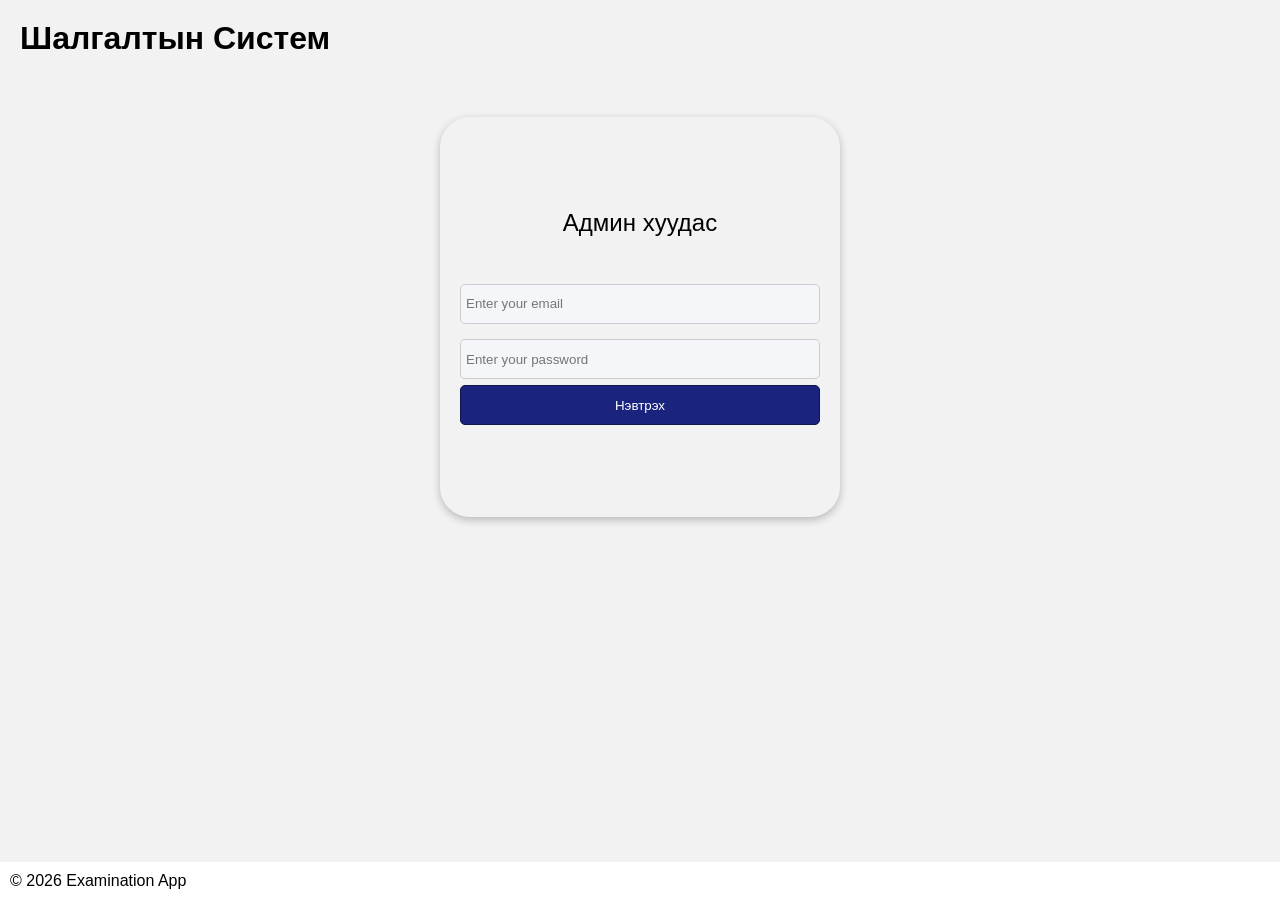
<file: index.html>
<!DOCTYPE html>
<html lang="en">

<head>
    <meta charset="UTF-8">
    <meta name="viewport" content="width=device-width, initial-scale=1.0">
    <title>Exam</title>
    <link rel="stylesheet" href="css/style.css">
    <script src="components/footer.js"></script>
    <script src="components/header.js"></script>
    <script src="components/sidenav.js"></script>

    <link rel="stylesheet" href="css/components.css">
    <link rel="stylesheet" href="css/lesson.css">

</head>

<body>
    <app-header></app-header>

    <main class="container" id="home-main">
        <div class="toolbar">
            <button class="btn btn-primary" id="add-lesson-btn">
                Нэмэх
            </button>
        </div>

        <div class="lesson-wrapper" id="lesson-wrapper">
            <p>Хичээл байхгүй байна.</p>
        </div>

    </main>

    <div class="modal-overlay hide" id="lesson-modal">

        <div class="modal-wrapper lesson-modal-wrapper">
            <div class="modal-header">
                <span>Хичээл нэмэх</span>
                <image id="lesson-modal-close-btn" width="10px" height="10px" src="assets/images/close.png">
            </div>

            <div class="modal-body">
                <form class="add-lesson-form" id="lesson-form" enctype="multipart/form-data">
                    <div class="lesson-form-input">
                        <input type="number" id="lesson-id" style="display: none;" />
                        <input type="text" id="lesson-name-input" class="input" placeholder="Хичээлийн нэр">
                        <div class="lesson-form-img-input">
                            <img id="lesson-img-preview" src="" alt="Image Preview">
                            <input type="file" id="lesson-image-input" accept="image/*">
                        </div>
                    </div>

                    <div class="modal-footer">
                        <button class="btn btn-secondary" id="lesson-save-cancel-btn" type="button">Болих</button>
                        <button type="submit" class="btn btn-primary" id="lesson-save-btn">Хадгалах</button>
                    </div>
                </form>
            </div>

        </div>
    </div>




    <app-sidenav></app-sidenav>
    <app-footer></app-footer>
    <script src="js/home.js"></script>
    <script src="js/lesson.js"></script>


</body>

</html>
</file>
<file: css/style.css>
* {
    margin: 0;
    padding: 0;
    box-sizing: border-box;
}

html,
body {
    height: 100%;
}

body {
    display: flex;
    flex-direction: column;
    min-height: 100vh;
    font-family: Arial, sans-serif;
    background-color: #f4f6f8;
    color: black
}

header {
    background: #fff;
    color: #121220;
    padding: 20px;
    text-align: center;
    display: flex;
    justify-content: space-between;
    align-items: center;
    margin-left: 180px;
    box-shadow: rgba(0, 0, 0, 0.16) 0px 1px 4px;

}

.header-user-section {
    display: flex;
    flex-direction: row;
    align-items: center;
}

main {
    flex: 1;
    padding: 20px;
    margin-left: 180px;
    border: #eee
}

.container {
    /* background: #fff; */
    margin-bottom: 20px;
    border-bottom-left-radius: 20px;
    border-bottom-right-radius: 20px;
}


.sidenav {
    height: 100%;
    width: 180px;
    position: fixed;
    z-index: 1;
    top: 0;
    left: 0;
    overflow-x: hidden;
    padding: 7px;
    padding-top: 60px;
    box-shadow: rgba(0, 0, 0, 0.16) 0px 1px 4px;
    background: #fff;


}

.sidenav a {
    padding: 10px 10px 10px 10px;
    text-decoration: none;
    font-size: 14px;
    display: block;
    transition: 0.3s;
    color: #121220;
    border-radius: 5px;

    margin-left: 8px;
}

.nav-menu-div {
    display: flex;
    flex-direction: row;
    align-items: center;
    padding-left: 20px;

}

.nav-menu-div:hover {
    color: #121220;
    background-color: white;

}

.icon {
    width: 20px;
    height: 20px;
}

.small-icon {
    width: 15px;
    height: 15px;
}

/* On smaller screens, where height is less than 450px, change the style of the sidenav (less padding and a smaller font size) */
@media screen and (max-height: 450px) {
    .sidenav {
        padding-top: 15px;
    }

    .sidenav a {
        font-size: 18px;
    }
}
</file>
<file: css/components.css>
:root {
    --primary-color: #1A237E;
    --secondary-color: #3949AB;
    --text-primary-color: #1F2937;
    --text-secondary-color: #6B7280;
    --background-color: #F5F6FA;
    --accent-color: #5C6BC0;
    --border-color: #E5E7EB;
    --success-color: #16A34A;
    --error-color: #DC2626;
    --warning-color: #F59E0B;
}

.btn {
    width: fit-content;
    height: 30px;
    border: none;
    display: flex;
    flex-direction: row;
    justify-content: center;
    align-items: center;
    color: var(--text-primary-color);
    border-radius: 5px;
    cursor: pointer;
    padding-left: 10px;
    padding-right: 10px;
    font-size: 12px;
}

.btn:not(:first-child) {
    margin-left: 5px;
}

.btn:not(:last-child) {
    margin-left: 5px;
}
.btn-primary {
    background-color: var(--primary-color);
    color: white;
    border: 1px solid #10174F;
}

.btn-secondary {
    background-color: var(--secondary-color);
    color: white;
    border: 1px solid #10174F;
}

.btn-gray {
    background-color: var(--background-color);
    border: 1px solid #ccc;
    color: var(--text-primary-color)
}

.btn-primary:hover {
    transform: scale(1.05);
}

.btn-secondary:hover {
    transform: scale(1.05);
}

.btn-gray:hover {
    transform: scale(1.05);
}

.btn-text:not(:first-child) {
    margin-left: 5px;
}

.btn-text:not(:last-child) {
    margin-left: 5px;
}

.toobar {
    display: flex;
    flex-direction: row;
    width: 100%;
    height: 50px;
    padding: 8px 5px 8px 5px;
    background-color: white;
    color: var(--text-primary-color)
}

#add-lesson-btn {
    width: 80px;
}

.icon {
    width: 15px;
    height: 15px;
}

.input {
    height: 40px;
    border: 1px solid #ccc;
    background-color: var(--background-color);
    padding: 5px;
    border-radius: 5px;
    margin-top: 10px;
}

.input-small {
    height: 30px;
}

.card {
    width: 200px;
    height: 100px;
    display: flex;
    flex-direction: column;
    justify-content: space-between;
    border-radius: 10px;
    box-shadow: 0 4px 8px rgba(0, 0, 0, 0.1);
    background-color: white;
    padding: 10px;
    cursor: pointer;
}

.card:hover {
    background-color: #FAFAFA;
}

.card a {
    font-size: 12px;
    cursor: pointer;
}

.card a:hover {
    font-weight: bold;
    color: var(--primary-color)
}

.modal-overlay {
    background: rgba(0, 0, 0, 0.2);
    width: 100%;
    height: 100%;
    position: fixed;
    top: 0;
    bottom: 0;
    left: 0;
    right: 0;
    z-index: 2;
}

.modal-wrapper {
    display: flex;
    flex-direction: column;
    /* align-items: start; */
    /* justify-content: space-between; */
    width: 400px;
    height: 200px;
    padding: 15px 15px;
    background-color: #f4f6f8;
    border-radius: 5px;
    position: fixed;
    top: 40%;
    left: 50%;
    transform: translate(-50%, -50%);
}

.modal-header {
    display: flex;
    width: 100%;
    border-bottom: 1px solid #ccc;
    padding-top: 10px;
    padding-bottom: 10px;
    flex-direction: row;
    justify-content: space-between;
}

.modal-body {
    width: 100%;
    display: flex;
    flex-direction: column;
    height: 100%;
    padding: 10px;
}

.modal-footer {
    display: flex;
    flex-direction: row;
    justify-content: end;
    align-items: center;
    width: 100%;
    height: 50px;
    margin-top: auto;
}

.open-modal-btn-wrapper {
    position: fixed;
    top: 40%;
    left: 50%;
    transform: translate(-50%, -50%);
}

.close-modal-btn,
.open-modal-btn {
    padding: 8px;
    cursor: pointer;
    border: none;
    background: ghostwhite
}

.close-btn-wrapper {
    width: 100%;
    display: flex;
    flex-direction: row;
    justify-content: right;
}

.hide {
    display: none;
}

h1 {
    text-align: center;
}


/* flex containers */
.flex-row {
    display: flex;
    flex-direction: row;
}
</file>
<file: css/lesson.css>
.lesson-wrapper {
    margin-top: 20px;
    display: grid;
    grid-template-columns: repeat(auto-fit, minmax(200px, auto));
    justify-content: start;
    justify-items: start;
    align-items: start;
    gap: 15px;
}

.lesson-modal-wrapper {
    top: 50%;
    left: 50%;
    width: 500px;
    height: 300px;
}

.add-lesson-form {
    display: flex;
    flex-direction: column;
    height: 100%;
    justify-content: space-between;
}

.add-lesson-form label {
    font-size: 14px;
}

.add-lesson-form input {
    margin-top: 10px;
}

.lesson-card {
    height: 200px;
    width: 180px;
}

.lesson-card img {
    width: 100%;
    border-radius: 10px;
    height: 130px;
}

.lesson-form-input {
    height: 150px
    ;
    display: flex;
    flex-direction: column;
    justify-content: space-between;
}

.lesson-form-img-input {
    display: flex;
    margin-top: 20px;
    flex-direction: row;
} 

.lesson-card .btn {
    text-underline-position: none;
    margin: 0px;
    margin-top: 10px;
}

.lesson-card span  {
    margin-top: 10px;
}

#lesson-img-preview {
    width: 80px;
    height: 80px;
    display: none;
    margin-right: 10px;
    border-radius: 5px;
}
</file>
<file: css/exam.css>
:root {
    --primary-color: #1A237E;
    --secondary-color: #3949AB;
    --text-primary-color: #1F2937;
    --text-secondary-color: #6B7280;
    --background-color: #F5F6FA;
    --accent-color: #5C6BC0;
    --border-color: #E5E7EB;
    --success-color: #16A34A;
    --error-color: #DC2626;
    --warning-color: #F59E0B;
}

table {
    font-family: Arial, Helvetica, sans-serif;
    border-collapse: collapse;
    width: 100%;
    font-size: 14px;
}

td,
th {
    padding: 8px;
    font-size: 14px;
}

tr:nth-child(even) {
    background-color: #f2f2f2;
}

tr:nth-child(odd) {
    background-color: #fff;
}

tr:hover {
    background-color: #ddd;
}

tr {
    border-radius: 5px;
}

th {
    padding-top: 10px;
    padding-bottom: 10px;
    text-align: left;
    background-color: #1A237E;
    color: white;
    font-size: medium;
    font-weight: 300;
}

.container {
    background-color: white;
    border-radius: 5px;
    margin: 10px;
    margin-left: 190px;

}


.questions-table {
    margin-top: 10px;
}

.question-modal-wrapper {
    top: 50%;
    width: 500px;
    height: 700px;
    font-size: 12px
}


.quetion-modal-close-btn {
    cursor: pointer;
}

.quetion-modal-close-btn:hover {
    transform: scale(1.05);
}

.question-form-input {
    display: flex;
    flex-direction: column;
}


.question-form-input div {
    margin-top: 10px;
}


.question-form-input label {
    margin-top: 10px;
}

.question-form-input input {
    margin-top: 10px;
}

.question-answers-list {
    display: flex;
    flex-direction: column;
    margin-top: 30px;
}

.question-answers-list-div {
    height: 30px;
    width: 100%;
    display: flex;
    flex-direction: row;
    justify-content: space-between;
}
.answer-input {
    width: 90%;
}
.question-remove-btn {
    display: flex;
    flex-direction: column;
    align-items: center;
    justify-content: center;
    width: 30px;
    height: 30px;
    background-color: #FFCFCF;
    border-radius: 5px;
    cursor: pointer
}


.question-table-link-col {
    font-weight: 500;
    cursor: pointer;
}
.question-table-link-col:hover {
    color: var(--accent-color)
}
</file>
<file: css/login-style.css>
* {
    margin: 0;
    padding: 0;
    box-sizing: border-box;
}

html,
body {
    height: 100%;
    /* Important: body must fill viewport */
}

body {
    display: flex;
    flex-direction: column;
    min-height: 100vh;
    font-family: Arial, sans-serif;
}

header {
    background: #f2f2f2;
    color: #000;
    padding: 20px;
    text-align: center;
    display: flex;
    justify-content: left;
}

main {
    flex: 1;
    padding: 20px;
    background: #f2f2f2;
}

.content {
    display: flex;
    gap: 20px;
    flex-wrap: wrap;
    padding: 20px;
    justify-content: center;
    align-items: center;
    background: #f2f2f2;
}

.login-card {
    display: flex;
    flex-direction: column;
    justify-content: center;
    border-radius: 30px;
    width: 400px;
    height: 400px;
    box-shadow: rgba(0, 0, 0, 0.24) 0px 3px 8px;
    padding: 20px;
}

.login-wrapper {
    height: 60%;
    display: flex;
    flex-direction: column;
    justify-content: space-between;
}

.login-title {
    align-self: center;
    font-size: x-large;
}

.input-section {
    height: 70%;
    display: flex;
    flex-direction: column;
    justify-content: space-between;
}



.login-button {
    height: 40px;
    background-color: #000;
    color: white;
    border: none;
    border-radius: 5px;
    cursor: pointer;

}

.login-button:hover {
    background-color: #000;
    transform: scale(1.05);
    box-shadow: 0 4px 8px rgba(0, 0, 0, 0.2);
}

footer {
    padding: 10px
}
</file>
